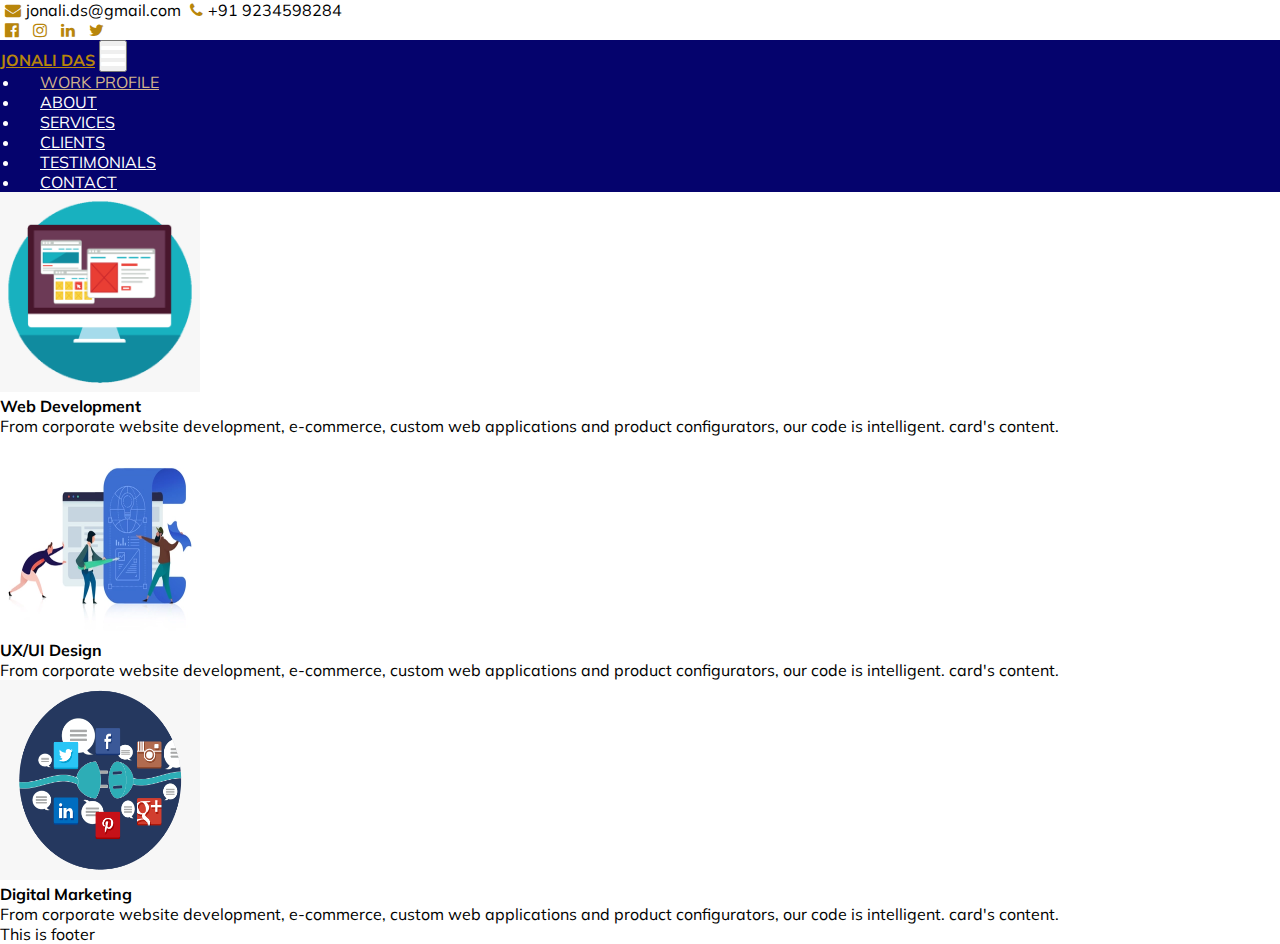
<file: services.html>
<!DOCTYPE html>
<html lang="en">

<head>
    <meta charset="UTF-8">
    <meta http-equiv="X-UA-Compatible" content="IE=edge">
    <meta name="viewport" content="width=device-width, initial-scale=1.0">
    <link href="https://cdn.jsdelivr.net/npm/bootstrap@5.2.3/dist/css/bootstrap.min.css" rel="stylesheet"
        integrity="sha384-rbsA2VBKQhggwzxH7pPCaAqO46MgnOM80zW1RWuH61DGLwZJEdK2Kadq2F9CUG65" crossorigin="anonymous">
</head>
<link rel="preconnect" href="https://fonts.googleapis.com">
<link rel="preconnect" href="https://fonts.gstatic.com" crossorigin>
<link href="https://fonts.googleapis.com/css2?family=Mulish" rel="stylesheet">
<link rel="stylesheet" href="https://stackpath.bootstrapcdn.com/font-awesome/4.7.0/css/font-awesome.min.css">
<link rel="stylesheet" href="css/style.css">
<link rel="stylesheet" href="css/responsive.css">

<title>Front End Developer</title>
</head>
<!--
      <div>Your protfolio should include the below points
        <ul>
            <li>Show me who you have worked for. Which are the companies you have worked and testimonials.
                Put company logos. Alten calsoft labs, Operative, Infosys, CGI List of tasks done. 
            </li>
            <li>
              Show how the why informed the what. Show 
            </li>
            <li>Show the success story</li>
            <li>Explain you</li>
        </ul>
    </div>
-->

<body>
    <header>
        <nav class="navbar navbar-expand-lg nav-cls">
            <div class="container-fluid mb-1">
                <div>
                    <span><i class="fa fa-envelope fa-icon-cls" aria-hidden="true"></i>jonali.ds@gmail.com <i
                            class="fa fa-phone fa-icon-cls" aria-hidden="true"></i>+91 9234598284</span>
                </div>
                <div class="social_icon_w600">
                    <i class="fa fa-facebook-official fa-icon-cls" aria-hidden="true"></i>
                    <i class="fa fa-instagram fa-icon-cls" aria-hidden="true"></i>
                    <i class="fa fa-linkedin fa-icon-cls" aria-hidden="true"></i>
                    <i class="fa fa-twitter fa-icon-cls" aria-hidden="true"></i>
                </div>
            </div>
            <div class="container-fluid nav-links">
                <a class="navbar-brand navbar-brand-text" href="#">JONALI DAS</a>
                <button class="navbar-toggler" type="button" data-bs-toggle="collapse" data-bs-target="#navbarNav"
                    aria-controls="navbarNav" aria-expanded="false" aria-label="Toggle navigation">
                    <span class="navbar-toggler-icon">
                        <i class="fa fa-bars fa-bars-color"></i>
                    </span>
                </button>
                <div class="collapse navbar-collapse navbar-collapse-align" id="navbarNav">
                    <ul class="navbar-nav">
                        <li class="nav-item">
                            <a class="nav-link active" aria-current="page" href="index.html">WORK PROFILE</a>
                        </li>
                        <li class="nav-item">
                            <a class="nav-link" href="about.html">ABOUT</a>
                        </li>
                        <li class="nav-item">
                            <a class="nav-link" href="services.html">SERVICES</a>
                        </li>
                        <li class="nav-item">
                            <a class="nav-link" href="clients.html">CLIENTS</a>
                        </li>
                        <li class="nav-item">
                            <a class="nav-link" href="testimonials.html">TESTIMONIALS</a>
                        </li>
                        <li class="nav-item">
                            <a class="nav-link" href="contact.html">CONTACT</a>
                        </li>
                    </ul>
                </div>
            </div>
        </nav>
    </header>
    <div class="container-fluid root-container">
        <div class="row">
            <div class="col-md-4 card">
                <div>
                    <img src="./images/web.png" class="card-img-top" alt="...">
                    <div class="card-body">
                        <h5 class="card-title">Web Development</h5>
                        <p class="card-text">From corporate website development, e-commerce, custom web applications and
                            product configurators, our code is intelligent.
                            card's content.</p>
                    </div>
                </div>
                
            </div>
            <div class="col-md-4 card">
                <img src="./images/ui-ux-design-banner.webp" class="card-img-top" alt="...">
                <div class="card-body">
                    <h5 class="card-title">UX/UI Design</h5>
                    <p class="card-text">From corporate website development, e-commerce, custom web applications and
                        product configurators, our code is intelligent.
                        card's content.</p>
                </div>
            </div>
            <div class="col-md-4 card">
                <img src="./images/digital-media.png" class="card-img-top" alt="...">
                <div class="card-body">
                    <h5 class="card-title">Digital Marketing</h5>
                    <p class="card-text">From corporate website development, e-commerce, custom web applications and
                        product configurators, our code is intelligent.
                        card's content.</p>
                </div>
            </div>         


        </div>
    </div>


    <footer>
        This is footer
    </footer>

    <script src="https://cdn.jsdelivr.net/npm/@popperjs/core@2.11.6/dist/umd/popper.min.js"
        integrity="sha384-oBqDVmMz9ATKxIep9tiCxS/Z9fNfEXiDAYTujMAeBAsjFuCZSmKbSSUnQlmh/jp3"
        crossorigin="anonymous"></script>
    <script src="https://cdn.jsdelivr.net/npm/bootstrap@5.2.3/dist/js/bootstrap.min.js"
        integrity="sha384-cuYeSxntonz0PPNlHhBs68uyIAVpIIOZZ5JqeqvYYIcEL727kskC66kF92t6Xl2V"
        crossorigin="anonymous"></script>

</body>

</html>
</file>
<file: css/style.css>
* {
    padding: 0px;
    margin: 0px;
    box-sizing: border-box;
    font-family: 'Mulish', 'Times New Roman', Times, serif;
    font-size: 16px;
}

:root {
    --brown-dark: #B8860B;    
    --white: #ffffff;
    --brown-hover: #DAA520;
}

.fa-icon-cls {
    color: var(--brown-dark);
    font-size: 16px;
    margin-right: 5px;
    margin-left: 5px;
}

.fa-icon-cls:hover {
    cursor: pointer;
    color: var(--brown-hover);
}

.navbar-brand-text,
.navbar-brand-text:hover {
  color: var(--brown-dark);
  font-weight: bold;
}

.navbar-collapse-align{
    justify-content: center;
}

.nav-cls {
    flex-direction: column;
}

.nav-links {
    background-color: #05036d;
    color: var(--white) !important;
}

.navbar-nav .nav-item{
   margin: 0px 20px;
}

.navbar-nav .nav-link.active {
    color: #D2B48C;
}

/*#D2B48C; #DAA520;  */
.navbar-nav .nav-link:hover {
    color: var(--brown-dark);
    background-color: #FFEFD5;
}

.nav-link {
    color: var(--white);
    padding: 20px;
}

.fa-bars-color{
    color:  var(--white);
    font-size:28px;
}

.company-div{
    height: 100px;
    align-items: center;
}

.clients-title{
    margin: 0 20px;
    font-size: 22px;
    font-weight: bold;
    color: var(--brown-dark);
}

.company-logos{
    display: flex;
    width: 80%;
    height: 50px;
    justify-content: space-evenly;
}

.company-logos-icon{
    width: 200px; 
    height: 50px;
}

.home-introduction{
    height: 600px;
}

.card-img-top{
    width:200px;
    height: 200px;
    margin:auto;
}
</file>
<file: css/responsive.css>
/*--------------------------------------------------------------------- File Name: responsive.css ---------------------------------------------------------------------*/


/*------------------------------------------------------------------- 991px x 768px ---------------------------------------------------------------------*/

@media only screen and (min-width: 768px) and (max-width: 991px) {
    
  
}


/*------------------------------------------------------------------- 767px x 599px ---------------------------------------------------------------------*/

@media only screen and (min-width: 599px) and (max-width: 767px) {
  
}


/*------------------------------------------------------------------- 599px x 280px ---------------------------------------------------------------------*/

@media only screen and (min-width: 280px) and (max-width: 599px) {
    .social_icon_w600 {
        display: block;
    }
}
/*------------------------------------------------------------------- 599px x 280px ---------------------------------------------------------------------*/

@media only screen and (min-width:  992px) and (max-width: 1199px) {
   
}

/*------------------------------------------------------------------- 599px x 280px ---------------------------------------------------------------------*/

@media only screen and (min-width:  768px) and (max-width: 991px) {
   
}

/*------------------------------------------------------------------- 767px x 576px ---------------------------------------------------------------------*/


@media (min-width: 576px) and (max-width: 767px) {
}

/*------------------------------------------------------------------- 599px x 280px ---------------------------------------------------------------------*/


@media (max-width: 575px) {
  
}
</file>
